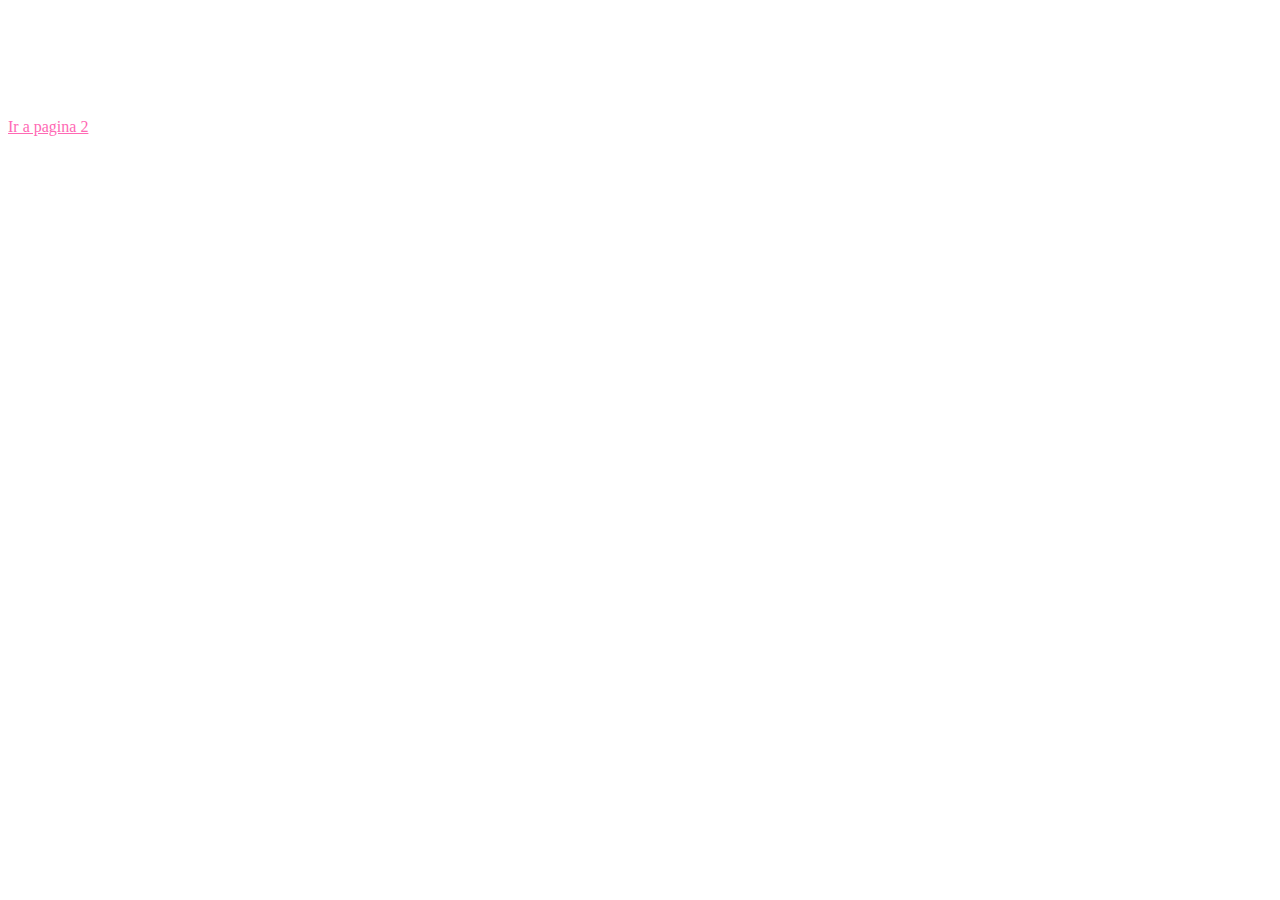
<file: cursoJava/HTML/src/main/resources/index.html>
<!DOCTYPE html>
<html lang="es">
    <head>
        <meta charset="UTF-8">
        <title>hola mundo</title>
        <!--2. CSS interno -->
   <!--     <style>
            body{
                background-color: black;
                color: white;
            }
            a{
                color: hotpink;
            }
        </style>-->
        <!-- 3. CSS archivo externo -->
        <link rel="stylesheet" href="Style.css"/>
    </head>
    <body>
        <!-- 1. CSS - inline -->
        <!--<p style="color:red">hola mundo</p>-->
        <p class="texto-centrado titulo">Hola Mundo</p>
        <p class="texto-centrado">segundo parrafo</p>
        <p>tercer parrafo</p>
        <a href="pagina2.html"> Ir a pagina 2</a>
    </body>
</html>
</file>
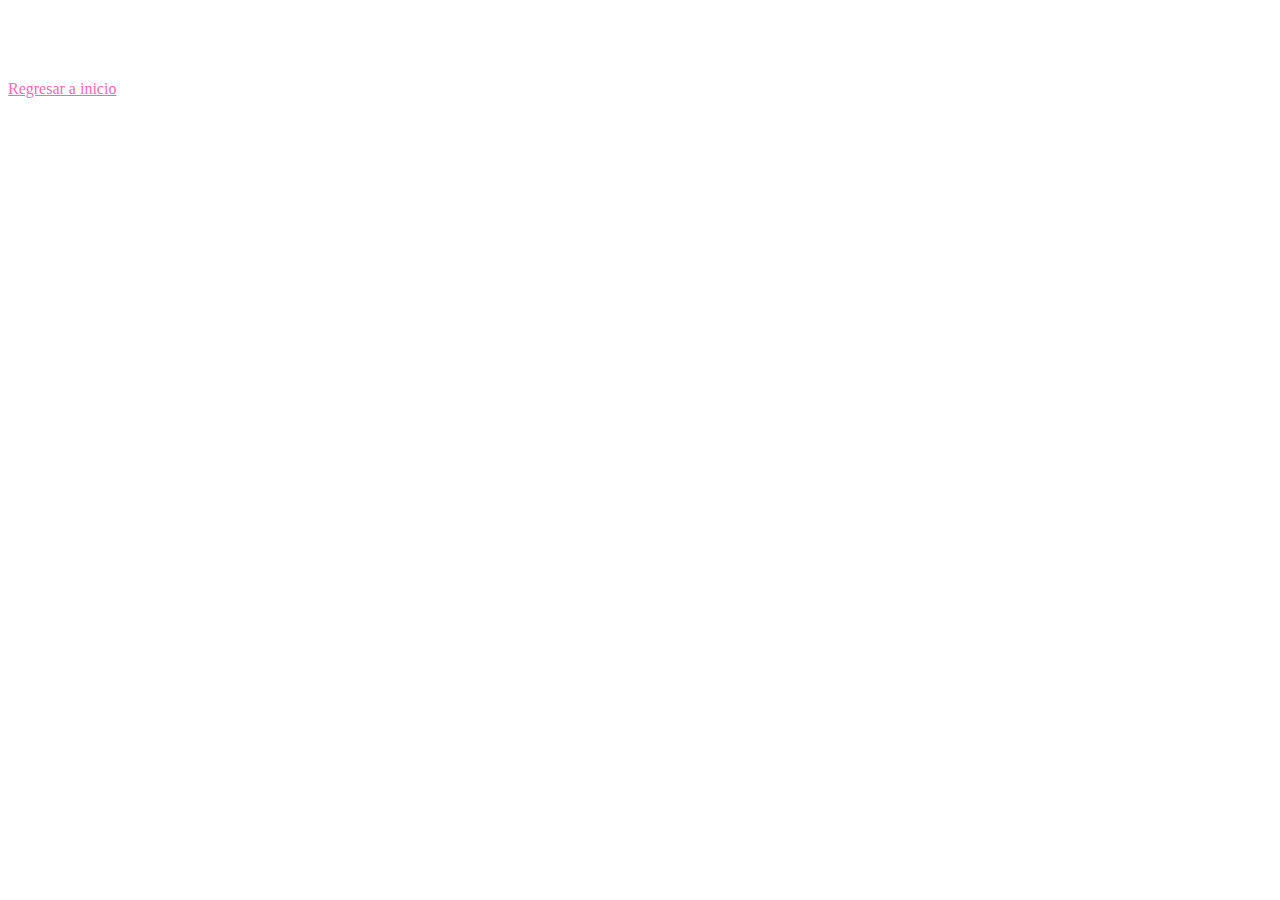
<file: cursoJava/HTML/src/main/resources/pagina2.html>
<!DOCTYPE html>
<html lang="en">
    <head>
        <meta charset="UTF-8">
        <title>Title</title>
        <link rel="stylesheet" href="Style.css"/>
    </head>
    <body>
        <h1 class="titulo-centrado">pagina 2 HTML</h1>
        <a href="index.html">Regresar a inicio</a>
    </body>
</html>
</file>
<file: cursoJava/HTML/src/main/resources/Style.css>
/*  */
body{
    backgrond-color: black;
    color: white;
}
a{
    color: hotpink;
}
a:hover{
    color: yellow;
}
/* clases - selectores */
.texto-centrado{
    text-align: center;
}

.titulo{
    text-size: 200%;
}
</file>
